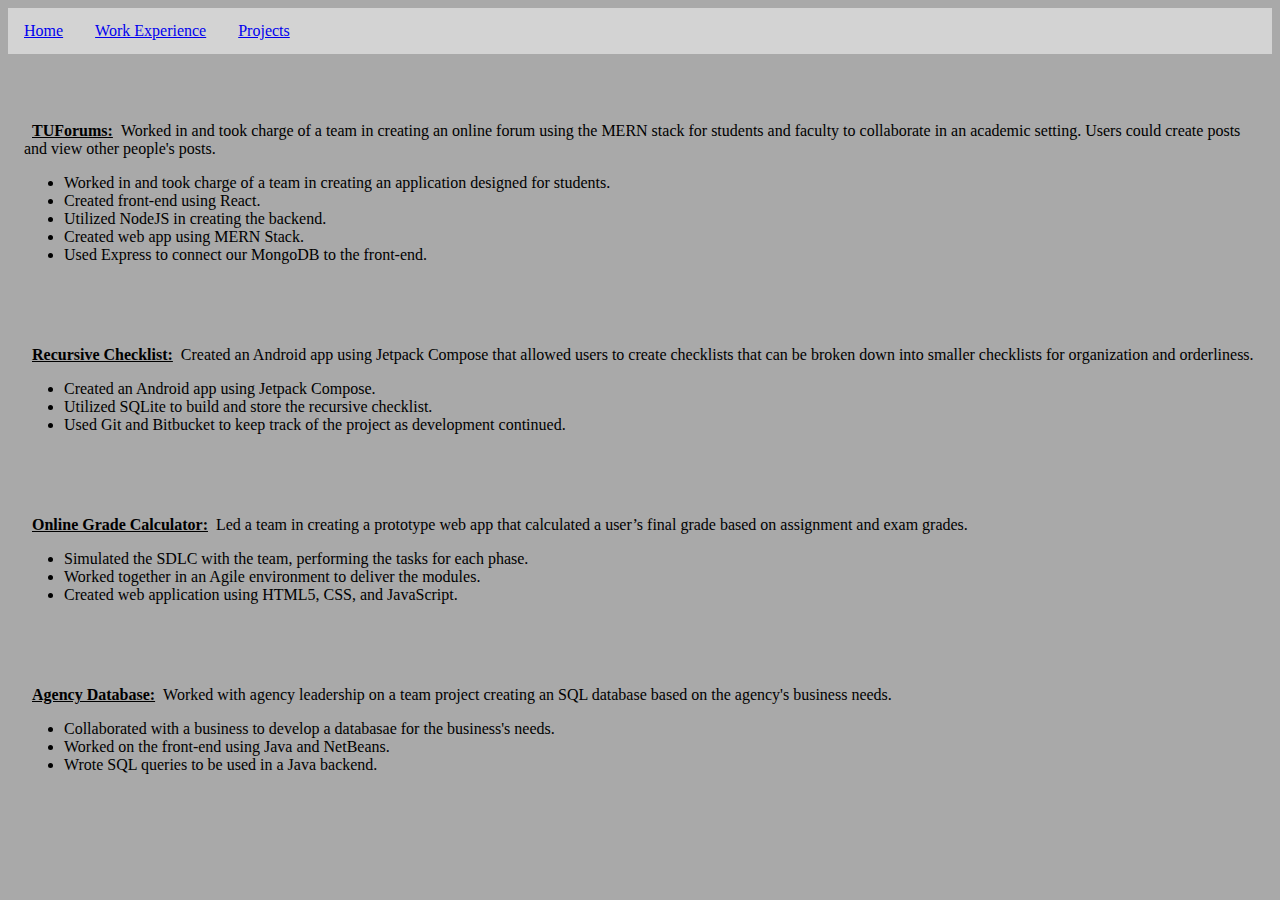
<file: projects.html>
<!DOCTYPE html>
<meta lang="en" charset="utf-8">
<link rel="stylesheet" type="text/css" href="TinCan10.css"/>
<head>
    <title>
        Joshua Nussbaumer Projects
    </title>
</head>
<body>
    <div class="navbar">
        <a href="index.html">Home</a>
        <a href="work.html">Work Experience</a>
        <a href="projects.html">Projects</a>
    </div>
    </br>
    <div class="project">
        </br>
        <div class="wrapper">
            <p>
                <u><b>TUForums:</b></u>Worked in and took charge of a team in creating an online forum using the MERN
                stack for students and faculty to collaborate in an academic setting. Users could create posts
                and view other people's posts.
            </p>
            <ul>
                <li>
                    Worked in and took charge of a team in creating an application designed for students.
                </li>
                <li>
                    Created front-end using React.
                </li>
                <li>
                    Utilized NodeJS in creating the backend.
                </li>
                <li>
                    Created web app using MERN Stack.
                </li>
                <li>
                    Used Express to connect our MongoDB to the front-end.
                </li>
            </ul>
        </div>
    </div>

    <div class="project">
        </br>
        <div class="wrapper">
            <p>
                <u><b>Recursive Checklist:</b></u>Created an Android app using Jetpack Compose that allowed users to
                create checklists that can be broken down into smaller checklists for organization and
                orderliness.
            </p>
            <ul>
                <li>
                    Created an Android app using Jetpack Compose.
                </li>
                <li>
                    Utilized SQLite to build and store the recursive checklist.
                </li>
                <li>
                    Used Git and Bitbucket to keep track of the project as development continued.
                </li>
            </ul>
        </div>
    </div>
    <div class="project">
        </br>
        <div>
            <p>
                <u><b>Online Grade Calculator:</b></u>Led a team in creating a prototype web app that calculated a user’s
                final grade based on assignment and exam grades.
            </p>
            <ul>
                <li>
                    Simulated the SDLC with the team, performing the tasks for each phase.
                </li>
                <li>
                    Worked together in an Agile environment to deliver the modules.
                </li>
                <li>
                    Created web application using HTML5, CSS, and JavaScript.
                </li>
            </ul>
        </div>
    </div>
    <div class="project">
        </br>
        <div>
            <p>
                <u><b>Agency Database:</b></u>Worked with agency leadership on a team project creating an SQL database
                based on the agency's business needs.
            </p>
            <ul>
                <li>
                    Collaborated with a business to develop a databasae for the business's needs.
                </li>
                <li>
                    Worked on the front-end using Java and NetBeans.
                </li>
                <li>
                    Wrote SQL queries to be used in a Java backend.
                </li>
            </ul>
        </div>
    </div>
</body>
</file>
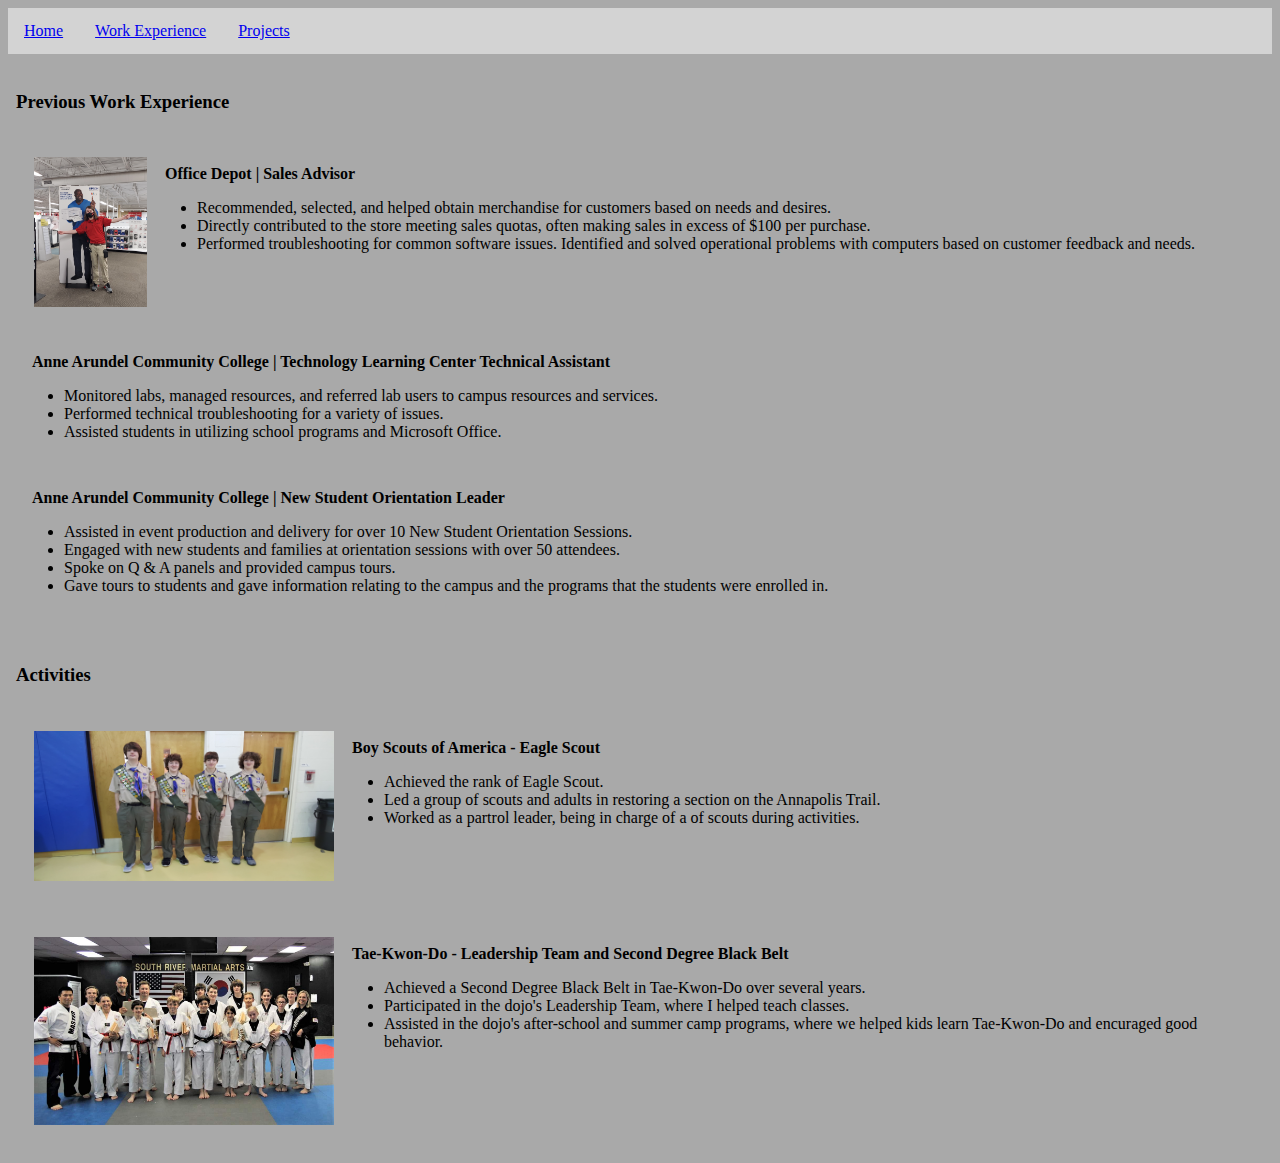
<file: work.html>
<!DOCTYPE html>
<meta lang="en" charset="utf-8">
<link rel="stylesheet" type="text/css" href="TinCan10.css"/>
<head>
    <title>
        Joshua Nussbaumer Work Experience
    </title>
</head>
<body>
    <div class="navbar">
        <a href="index.html">Home</a>
        <a href="work.html">Work Experience</a>
        <a href="projects.html">Projects</a>
    </div>
    </br>
    <h3 class="break"><b>Previous Work Experience</b></h3>
    <div class="job">
        <div class="floatLeft">
            <img src="./pictures/DepotDifference.jpg" width="113" height="150">
        </div>
        </br>
        <div class="wrapper">
            <b>Office Depot | Sales Advisor</b>
            <ul>
                <li>
                    Recommended, selected, and helped obtain merchandise for customers based on needs and
                    desires.
                </li>
                <li>
                    Directly contributed to the store meeting sales quotas, often making sales in excess of $100
                    per purchase.
                </li>
                <li>
                    Performed troubleshooting for common software issues. Identified and solved operational
                    problems with computers based on customer feedback and needs.
                </li>
            </ul>
        </div>
    </div>

    <div class="job">
        <div class="wrapper">
            <b>Anne Arundel Community College | Technology Learning Center Technical Assistant</b>
            <ul>
                <li>
                    Monitored labs, managed resources, and referred lab users to campus resources and services.
                </li>
                <li>
                    Performed technical troubleshooting for a variety of issues.
                </li>
                <li>
                    Assisted students in utilizing school programs and Microsoft Office.
                </li>
            </ul>
        </div>
    </div>
    <div class="job">
        <div>
            <b>Anne Arundel Community College | New Student Orientation Leader</b>
            <ul>
                <li>
                    Assisted in event production and delivery for over 10 New Student Orientation Sessions.
                </li>
                <li>
                    Engaged with new students and families at orientation sessions with over 50 attendees.
                </li>
                <li>
                    Spoke on Q & A panels and provided campus tours.
                </li>
                <li>
                    Gave tours to students and gave information relating to the campus and the programs that the students were enrolled in.
                </li>
            </ul>
        </div>
    </div>
    </br>
    <h3 class="break"><b>Activities</b></h3>
    <div class="job">
        <div class="floatLeft">
            <img src="./pictures/BSA.jpeg" width="300" height="150">
        </div>
        </br>
        <div>
            <b>Boy Scouts of America - Eagle Scout</b>
            <ul>
                <li>
                    Achieved the rank of Eagle Scout.
                </li>
                <li>
                    Led a group of scouts and adults in restoring a section on the Annapolis Trail.
                </li>
                <li>
                    Worked as a partrol leader, being in charge of a of scouts during activities.
                </li>
            </ul>
        </div>
    </div>
    <div class="job">
        <div class="floatLeft">
            <img src="./pictures/SRMA_photo.jpg" width="300" height="188">
        </div>
        </br>
        <div>
            <b>Tae-Kwon-Do - Leadership Team and Second Degree Black Belt</b>
            <ul>
                <li>
                    Achieved a Second Degree Black Belt in Tae-Kwon-Do over several years.
                </li>
                <li>
                    Participated in the dojo's Leadership Team, where I helped teach classes.
                </li>
                <li>
                    Assisted in the dojo's after-school and summer camp programs, where we helped kids learn Tae-Kwon-Do and encuraged good behavior.
                </li>
            </ul>
        </div>
    </div>
</body>
</file>
<file: TinCan10.css>
@charset "UTF-8";

/*
Navbar
*/

body {
    background-color: darkgrey;
}

.navbar {
    background-color: lightgray;
    overflow: hidden;
}

.navbar a {
    float:left;
    text-align: center;
    padding: 14px 16px;
    font-size: 16px;
}

.navbar a:hover {
    background-color: gray;
    color: cyan;
}

.navbar a:active {
    background-color: gray;
    color: yellow;
}

/*
Work Experience
*/

.job {
    overflow: hidden;
    padding: 16px;
}

.floatLeft {
    float: left;
    margin: 10px 10px;
}


b {
    padding: 8px;
}

ul {
    overflow: hidden;
}


/*
Projects
*/

.project {
    overflow: hidden;
    padding: 16px;
}
</file>
